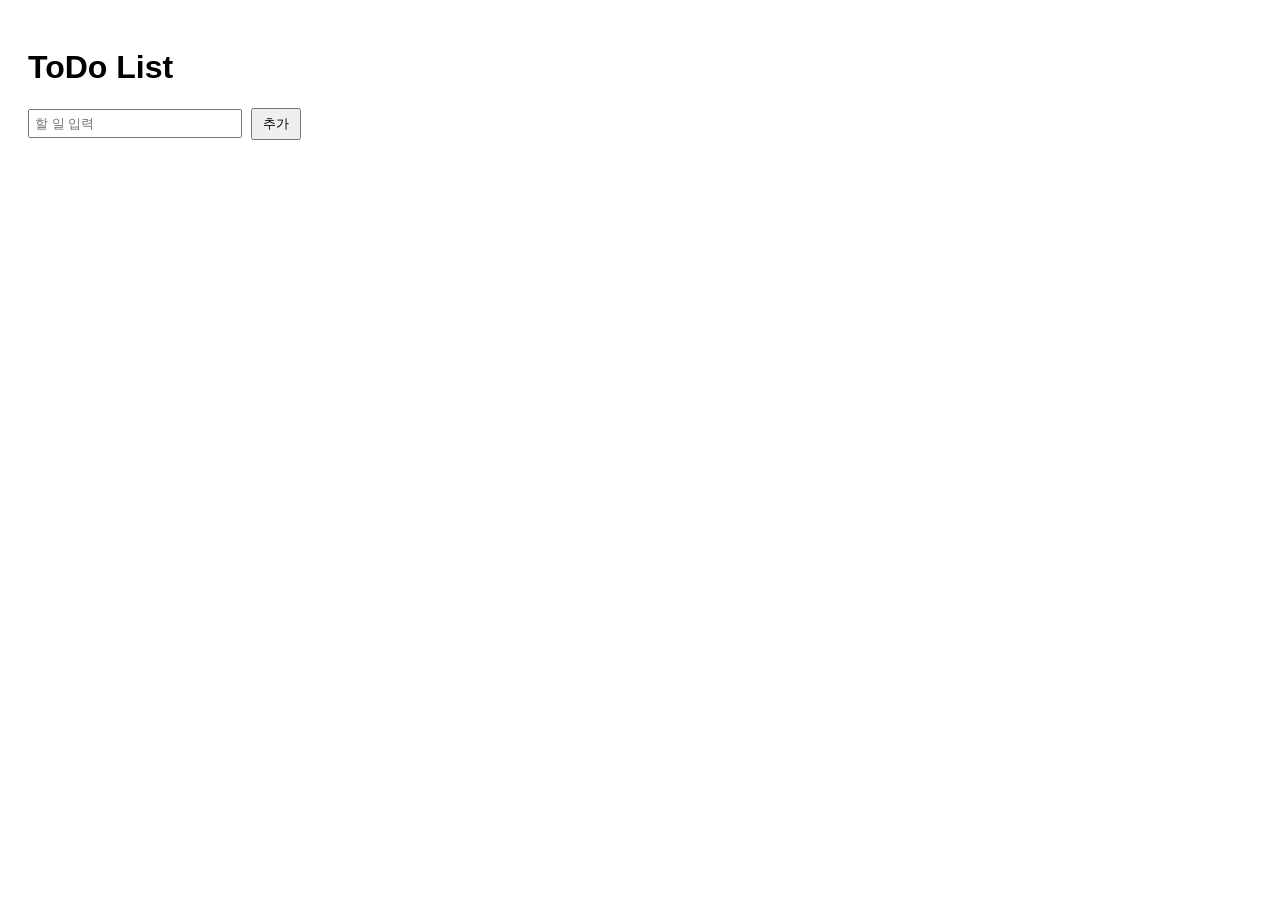
<file: index.html>
<!-- index.html -->
<!DOCTYPE html>
<html lang="ko">
<head>
  <meta charset="UTF-8">
  <title>ToDo List</title>
  <link rel="stylesheet" href="todo-list.css">
</head>
<body>

  <h1>ToDo List</h1>

  <input type="text" class="todo-input" placeholder="할 일 입력">
  <button class="add-btn">추가</button>

  <ul class="todo-list"></ul>

  <script src="todo-list.js"></script>
</body>
</html>
</file>
<file: todo-list.css>
/* style.css */

body{
  font-family: sans-serif;
  padding: 20px;
}

.todo-input{
  width: 200px;
  padding: 5px;
}

.add-btn{
  padding: 5px 10px;
}

.todo-list{
  margin-top: 20px;
  padding: 0;
}

.todo-item{
  list-style: none;
  margin-bottom: 10px;
}

.completed{
  text-decoration: line-through;
  color: gray;
}

button{
  margin-left: 5px;
}
</file>
